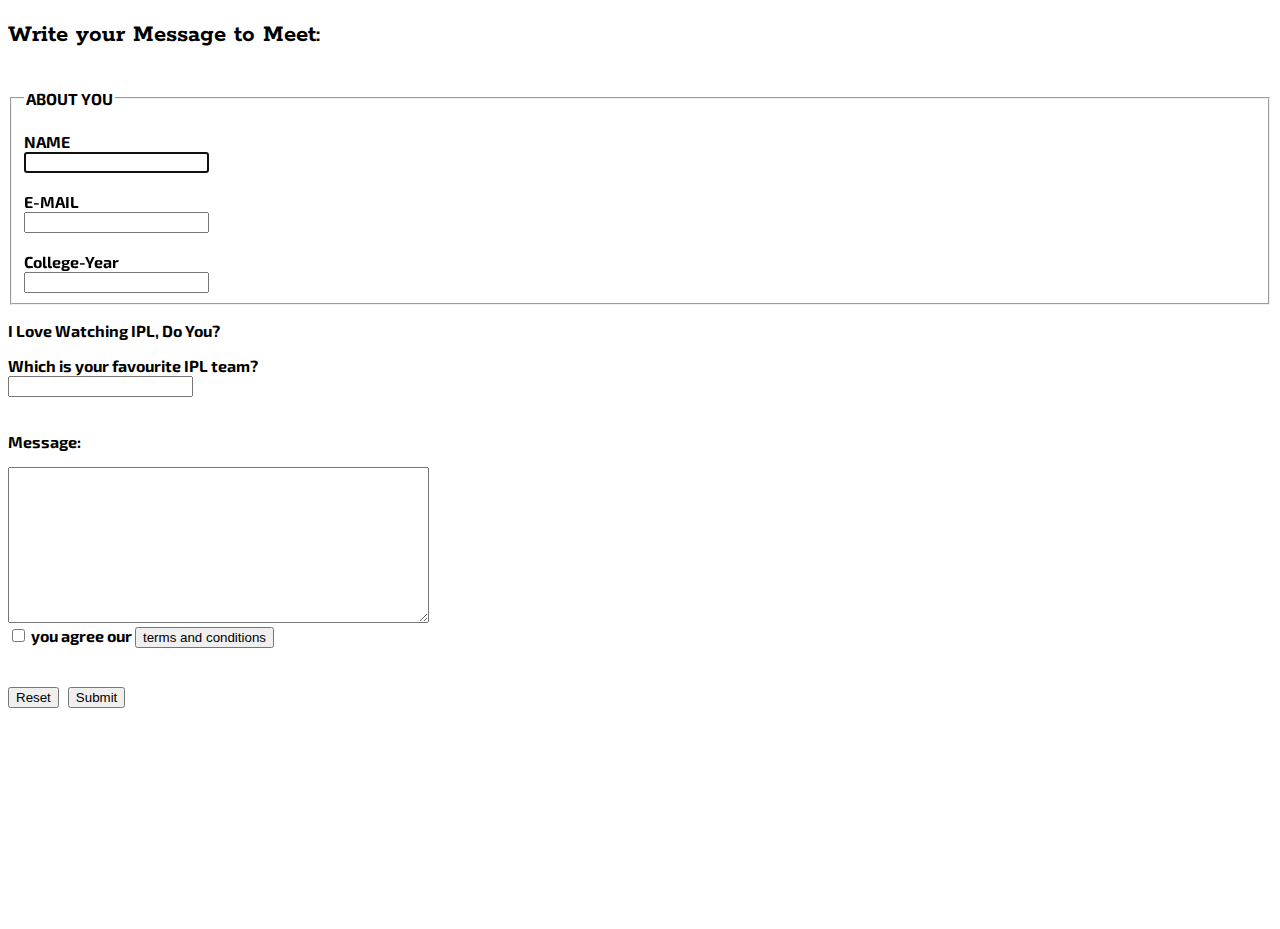
<file: feedback.html>
<!DOCTYPE html>
<html>

<head>
    <title>Message</title>
    <meta name="viewport" content="width=device-width, initial-scale=1.0">
    <link rel="stylesheet" href="css/styles.css">
    <link rel="preconnect" href="https://fonts.googleapis.com">
    <link rel="preconnect" href="https://fonts.gstatic.com" crossorigin>
    <link href="https://fonts.googleapis.com/css2?family=Amatic+SC&family=Edu+NSW+ACT+Foundation:wght@500&family=Exo+2:ital@1&family=Josefin+Sans:ital,wght@0,100;1,600&family=Jost:ital,wght@1,100&family=Rokkitt:wght@100&family=Satisfy&family=Tillana&display=swap" rel="stylesheet">
    <style>
        body{
        
            font-weight: bold;
            font-family: 'Exo 2', sans-serif;
            color:black !important;
            background-image: url(https://img.freepik.com/premium-photo/badminton-badminton-green-court-orange-light-flare_37510-33.jpg);
            background-repeat: no-repeat;
            background-size: 100% 100%;
        }

        .terms{
            color:black;
        }
    </style>
</head>
    <body >
        <div style="height: 100vh; " >
        <h2> Write your Message to Meet:</h2><br>
        <form action="mailto:meetkavad10@gmail.com" method="post" enctype="text/plain" autocomplete="on">
         
         <fieldset>
            <legend>ABOUT YOU</legend>
            <br>
            <label for="myname">NAME</label><br>
            <input type="text" id="myname" name="name"  autofocus required>
            <br> <br>
            <label for="myemail">E-MAIL</label><br>
            <input type="email" id="myemail" name="email"required><br>
           <br>
            <label for="years">College-Year</label><br>
            <input list="year" required>
            <datalist id="year">
                <option value="first">
                <option value="second">
                <option value="third">
                <option value="fourth">
                <option value="none">
            </datalist>
         </fieldset>
         <p>I Love Watching IPL, Do You?</p>
         <label>Which is your favourite IPL team?</label><br>
         <input  list="ipl" required>
         <datalist id="ipl">
         <option value="MI">
        <option value="CSK">
        <option value="RCB">
        <option value="KKR">
        <option value="DC">
        <option value="PBKS">
         <option value="GT">
        <option value="LSG">
        <option value="RR">
        <option value="SRH">
        <option value="dont watch it!"></option>
        </datalist>

            <br><br>
            <p>Message:</p>
            <textarea name ="Message" rows="10" cols="50"></textarea><br>
            <input type="checkbox" id="terms" required>
            <label for="terms" class="terms">you agree our <input type ="button" onclick="alert('there are none....just click it!!')" value="terms and conditions"></label><br>
<br><br>
            <input type="reset" > &nbsp; <input type="submit" >

        
            
        </form>
        </div>
    </body>
</html>
</file>
<file: css/styles.css>
html{
    scroll-behavior: smooth;
}

body {

    background-color:white !important;
    color:black !important;
    overflow-x : hidden;
}


.top {
   height:100vh;
   width:100vw;
    background-image:url(https://www.wallpaperup.com/uploads/wallpapers/2012/08/06/9482/e2a5a109c5834524486cb134716a71b4.jpg);
    background-repeat: no-repeat;
    background-size:100% 100%;
    font-family: 'Edu NSW ACT Foundation', cursive;
    font-size:35;
}

.nav-item :hover{
    background-color:#0071e3;
  
}

.nav-item .nav-link:hover
{
    color:white;
}

.meet
{ 
    font-size: 2em;
    padding-left: 10%;
    padding-top:15%;
    margin: 0;
    font-family: 'Edu NSW ACT Foundation', cursive;
    color:#F6F1F1;
}

p.firstpara{

    padding-top: 1% ;
    padding-left: 10%;
    margin:0;
    color:#F6F1F1;
}

.about{
    text-align: center;
    margin: 50px 0px 50px 0px ;
}

.about-me{
    margin-left:40%;
    border: 3px solid black;
    background-color: #0071e3;
    width:20%;
}


.middle{
   text-align: center;
   line-height: 2;
   
}

.skills{
    margin-left:40%;
    border: 3px solid black;
    background-color: #0071e3;
    width:20%;
}

.first{
    width:50%;
    margin:100px auto;
    text-align: left;
}
.design{
  position:relative;
    height: 150px;
    width:150px;
    float:left;
    margin-right:25px;
}

.second{
    width:50%;
    margin:100px auto;
    text-align: left;


}
.dance{
    position:relative;

    height: 150px;
    width:150px;
    float:right;
    margin-left:25px;
}
.third{
    width:50%;
    margin:100px auto;
    text-align: left;
  
}
.football{
    position:relative;
    height: 150px;
    width:150px;
    float:left;
    margin-right:25px;
}


.bottom{
    text-align: center;
    background-color:black;
    color:white;
}


.insta{
    text-align: center;
    height:25px;
    width:25px;

}

.linkedin{
    text-align: center;
    height:25px;
    width:25px;
}

h3{
    color:forestgreen;
    font-family: 'Rokkitt', serif;
    font-size:25px;
}
h1{
    font-family: 'Rokkitt', serif;
    font-size: 0.5em;
}

.line{
    width:5%;
    border-style:dotted;
    border-width:4px 0px 0px 0px;
    border-color:black;
    margin:40px auto;
}
h2{

    font-family: 'Rokkitt', serif;
    font-size:25px;
}

.button{
   background-color:#0071e3 ;
   color:black;
   font-weight: bold;
   border-radius:0.1cm;
}

.button:hover{
    background-color:rgb(122, 177, 221);
}
</file>
